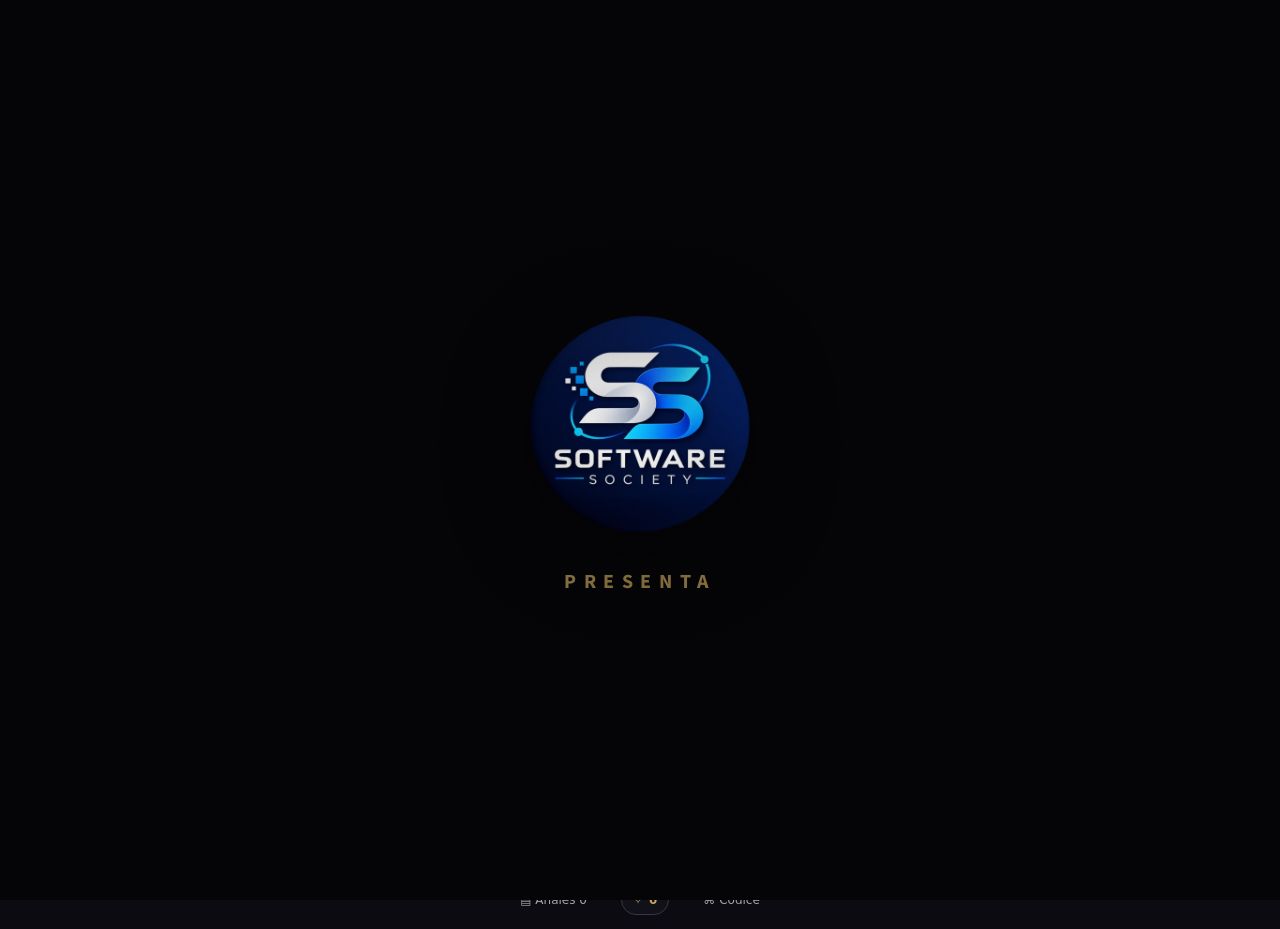
<file: index.html>
<!doctype html>
<html lang="es">
<head>
  <meta charset="utf-8" />
  <meta name="viewport" content="width=device-width, initial-scale=1, viewport-fit=cover" />
  <meta name="theme-color" content="#0c0c12" />
  <meta name="description" content="Goberná Valdoria a través de generaciones. Cada decisión deja una cicatriz; cada muerte, una herencia." />
  <title>Corona de Ceniza — Decisiones de una Dinastía</title>
  <link rel="preconnect" href="https://fonts.googleapis.com" />
  <link rel="preconnect" href="https://fonts.gstatic.com" crossorigin />
  <link rel="stylesheet" href="https://fonts.googleapis.com/css2?family=Fraunces:opsz,wght@9..144,500;9..144,650&family=Source+Sans+3:wght@400;600;700&display=swap" />
  <link rel="stylesheet" href="style.css?v=2.37" />
  <link rel="manifest" href="manifest.webmanifest" />
  <link rel="icon" href="icon.png?v=2.22" type="image/png" />
  <link rel="apple-touch-icon" href="icon.png?v=2.22" />
</head>
<body>
  <div id="intro" class="intro" role="dialog" aria-modal="true" aria-label="Presentación">
    <div class="intro-beat intro-studio">
      <img class="intro-ss" src="img/software-society.png?v=2.24" alt="Software Society" />
      <p class="intro-presents">PRESENTA</p>
    </div>
    <div class="intro-beat intro-game">
      <img class="intro-crown" src="icon.png?v=2.22" alt="" />
      <p class="intro-eyebrow">UNA CRÓNICA DE VALDORIA</p>
      <h1 class="intro-title">Corona de Ceniza</h1>
      <p class="intro-en">CROWN OF ASHES</p>
    </div>
  </div>
  <div class="kingdom-bg" id="kingdomBg" aria-hidden="true"><div class="hall-candle" id="hallCandle"></div><div class="hall-veil" id="hallVeil"></div></div>
  <canvas id="courtFx" aria-hidden="true"></canvas>
  <div id="app" class="app">
    <header class="topbar">
      <button id="brandBtn" class="brand" aria-label="Abrir menú">
        <span class="brand-crown"><img src="icon.png?v=2.22" alt="" /></span>
        <span><strong>Corona de Ceniza</strong><small id="reignLabel">Reinado I</small></span>
      </button>
      <div class="year-wrap">
        <span id="rulerName">—</span>
        <strong id="yearLabel">Año 1</strong>
        <em id="ageLabel" class="age-label"></em>
        <small id="heirLabel" class="heir-label"></small>
      </div>
      <div class="top-actions">
        <span id="seasonLabel" class="season-chip" title="Estación">Primavera</span>
        <button id="musicBtn" class="icon-btn music-btn" type="button" aria-pressed="true" aria-label="Silenciar la música de corte" title="Música de corte"><span aria-hidden="true">♪</span></button>
        <button id="helpBtn" class="icon-btn" aria-label="Ayuda">?</button>
        <button id="menuBtn" class="icon-btn" aria-label="Menú">☰</button>
      </div>
    </header>

    <section class="stats" aria-label="Estado del reino">
      <button class="stat" data-stat="pueblo" id="statPueblo" aria-describedby="tip-pueblo">
        <div class="stat-head"><span>♟</span><b>Pueblo</b><em id="puebloText">50</em></div>
        <div class="meter"><i id="puebloBar"></i></div>
        <span class="stat-tip" id="tip-pueblo" role="tooltip">Si llega a 0, una revuelta te arrastra. Si llega a 100, te vuelven innecesario.</span>
      </button>
      <button class="stat" data-stat="tesoro" id="statTesoro" aria-describedby="tip-tesoro">
        <div class="stat-head"><span>◆</span><b>Tesoro</b><em id="tesoroText">50</em></div>
        <div class="meter"><i id="tesoroBar"></i></div>
        <span class="stat-tip" id="tip-tesoro" role="tooltip">Si llega a 0, la Corona quiebra. Si llega a 100, el oro te encierra.</span>
      </button>
      <button class="stat" data-stat="ejercito" id="statEjercito" aria-describedby="tip-ejercito">
        <div class="stat-head"><span>⚔</span><b>Ejército</b><em id="ejercitoText">50</em></div>
        <div class="meter"><i id="ejercitoBar"></i></div>
        <span class="stat-tip" id="tip-ejercito" role="tooltip">Si llega a 0, te invaden. Si llega a 100, tus generales te reemplazan.</span>
      </button>
      <button class="stat" data-stat="saber" id="statSaber" aria-describedby="tip-saber">
        <div class="stat-head"><span>✦</span><b>Saber</b><em id="saberText">50</em></div>
        <div class="meter"><i id="saberBar"></i></div>
        <span class="stat-tip" id="tip-saber" role="tooltip">Si llega a 0, la superstición te señala. Si llega a 100, los sabios te declaran hipótesis.</span>
      </button>
    </section>
    <div id="fxLayer" class="fx-layer" aria-hidden="true"></div>

    <main class="game-stage">
      <button type="button" class="realm-map" id="realmMap" aria-label="Abrir mapa de Valdoria">
        <span class="realm-map-frame" id="realmMapSvg"></span>
        <span class="realm-map-caption">Valdoria</span>
      </button>
      <div class="omens" id="omens"></div>
      <p class="whisper" id="whisper" aria-live="polite"></p>
      <div class="choice-preview left" id="leftPreview"><span class="arrow">←</span><b id="leftText">No</b><small id="leftEffects"></small></div>
      <div class="choice-preview right" id="rightPreview"><b id="rightText">Sí</b><span class="arrow">→</span><small id="rightEffects"></small></div>

      <div class="card-stack" id="cardStack">
        <div class="ghost-card back-2"></div>
        <div class="ghost-card back-1"></div>
        <article class="card" id="card" tabindex="0" aria-live="polite">
          <div class="swipe-label left" id="swipeLeft"><b id="swipeLeftText">Rechazar</b><small id="swipeLeftFx" class="btn-fx"></small></div>
          <div class="swipe-label right" id="swipeRight"><b id="swipeRightText">Aceptar</b><small id="swipeRightFx" class="btn-fx"></small></div>
          <div class="card-topline"><span id="cardTag">CORTE</span><span id="rarityTag">COMÚN</span></div>
          <div class="portrait" id="portrait"><img id="portraitImg" alt="" /><div class="sil" id="portraitGlyph"></div><span id="advisorMood"></span></div>
          <div class="speaker"><strong id="speakerName">Consejera</strong><small id="speakerTitle">del reino</small></div>
          <p id="cardText">Cargando el destino…</p>
          <div class="echo" id="cardEcho"></div>
          <div class="card-footer"><span id="chainHint"></span><span class="drag-hint">Arrastrá o usá ← →</span></div>
        </article>
      </div>

      <div class="desktop-actions">
        <button id="leftBtn" class="choice-btn no"><span>←</span><span class="choice-btn-copy"><b id="leftBtnText">Rechazar</b><small id="leftBtnFx" class="btn-fx"></small></span></button>
        <button id="consultBtn" class="consult-btn" title="Consultar al Consejo (no disponible en crisis)">Consejo</button>
        <button id="rightBtn" class="choice-btn yes"><span class="choice-btn-copy"><b id="rightBtnText">Aceptar</b><small id="rightBtnFx" class="btn-fx"></small></span><span>→</span></button>
      </div>
      <p class="consult-hint" id="consultHint"></p>
    </main>

    <footer class="footer">
      <button id="chronicleBtn">▤ Anales <span id="chronicleCount">0</span></button>
      <div class="legacy-chip" title="Legado dinástico"><span>✧</span><b id="legacyValue">0</b></div>
      <button id="codexBtn">⌘ Códice</button>
    </footer>
  </div>

  <div id="toastLayer" class="toast-layer" aria-live="polite"></div>

  <dialog id="startDialog" class="modal start-modal">
    <div class="modal-scroll">
      <div class="sigil mark" aria-hidden="true"><img src="icon.png?v=2.22" alt="" /></div>
      <p class="eyebrow">UNA CRÓNICA PROCEDURAL</p>
      <h1>Corona de Ceniza</h1>
      <p class="lead">Goberná Valdoria a través de generaciones. Cada decisión deja una cicatriz; cada muerte, una herencia.</p>
      <div class="feature-grid">
        <div><b>∞</b><span>El reino recuerda obras, rencores y pactos</span></div>
        <div><b>⌛</b><span>Consecuencias diferidas, estaciones y edad</span></div>
        <div><b>◇</b><span>Arcos, vecinos y una corte con voluntad</span></div>
        <div><b>✧</b><span>Legado, finales que sellan y desbloqueos</span></div>
      </div>
      <button id="continueBtn" class="primary hidden">La crónica sigue</button>
      <button id="showFoundBtn" class="secondary hidden">Fundar otra dinastía</button>
      <div id="foundFields">
      <label class="field">Nombre de la dinastía<input id="dynastyInput" maxlength="22" placeholder="Ej. de Valdoria" /></label>
      <label class="field">Nombre del fundador o fundadora<input id="founderInput" maxlength="22" placeholder="Ej. Aldo el Gris" /></label>
      <label class="field">Lema de la casa<input id="mottoInput" maxlength="48" placeholder="Ej. Ceniza no es olvido" /></label>
      <div class="field-row">
        <label class="field">Color del estandarte<input id="colorInput" type="color" value="#c6a45b" /></label>
        <label class="field">Primer soberano<select id="genderSelect"><option value="auto">Que lo decida el destino</option><option value="f">Soberana</option><option value="m">Soberano</option></select></label>
      </div>
      <label class="field">Semilla del mundo <span>(opcional)</span><input id="seedInput" maxlength="28" placeholder="vacío = aleatoria" /></label>
      <label class="field">Modo
        <select id="modeSelect">
          <option value="normal">Crónica — equilibrada (sin deshacer)</option>
          <option value="relaxed">Consejo Real — efectos −18%, un deshacer por reinado</option>
          <option value="harsh">Corona de Hierro — efectos +18%, confirma si la carta mata</option>
          <option value="chaos">Oráculo Roto — pesos salvajes y magnitudes inestables</option>
        </select>
      </label>
      <button id="startBtn" class="primary">Fundar la dinastía</button>
      <button id="dailyBtn" class="secondary">Desafío del día</button>
      </div>
      <p class="tiny">La partida se guarda en este navegador. Podés instalarla como aplicación.</p>
    </div>
  </dialog>

  <dialog id="menuDialog" class="modal side-modal">
    <div class="modal-head"><div><p class="eyebrow">CORONA DE CENIZA</p><h2>Consejo privado</h2></div><button class="close-btn" data-close="menuDialog">×</button></div>
    <div class="menu-list">
      <button id="resumeBtn"><span>▶</span><div><b>Continuar</b><small>Volver al trono</small></div></button>
      <button id="undoBtn"><span>↶</span><div><b>Deshacer última carta</b><small>Una vez por reinado en Consejo Real</small></div></button>
      <button id="saveBtn"><span>▣</span><div><b>Guardar</b><small>Forzar guardado local</small></div></button>
      <button id="exportBtn"><span>⇩</span><div><b>Exportar partida</b><small>Descargar un archivo JSON</small></div></button>
      <button id="importBtn"><span>⇧</span><div><b>Importar partida</b><small>Cargar un archivo JSON</small></div></button>
      <input id="importFile" type="file" accept="application/json" hidden />
      <button id="newGameBtn" class="danger"><span>↻</span><div><b>Nueva dinastía</b><small>Reiniciar progreso de esta crónica</small></div></button>
    </div>
    <div class="settings-box">
      <label><span>Sonido</span><input id="soundToggle" type="checkbox" checked /></label>
      <label><span>Música de corte</span><input id="musicToggle" type="checkbox" checked /></label>
      <label><span>Mostrar magnitud de los pilares</span><input id="hintToggle" type="checkbox" checked /></label>
      <label><span>Reducir movimiento</span><input id="motionToggle" type="checkbox" /></label>
      <div class="seed-readout"><span>Semilla</span><code id="seedReadout">—</code></div>
    </div>
  </dialog>

  <dialog id="helpDialog" class="modal wide-modal">
    <div class="modal-head"><div><p class="eyebrow">OFICIO DE REINAR</p><h2>Cómo se sostiene la corona</h2></div><button class="close-btn" data-close="helpDialog">×</button></div>
    <div class="help-body">
      <p>Arrastrá la carta, usá los botones o las flechas ← →. Cada decisión mueve cuatro pilares. Si uno toca <b>0</b> o <b>100</b>, el reinado termina.</p>
      <p>A los costados de la carta —o bajo los botones, en el teléfono— ves qué pilares se mueven. El nombre queda en tinta; el punto (o el número, en Consejo Real) dice si sube o baja. En Corona de Hierro y Oráculo Roto, un + o un −. El menú puede apagar la magnitud.</p>
      <ul>
        <li><b>Pueblo</b> — lealtad de plazas y aldeas. El amor extremo también destituye.</li>
        <li><b>Tesoro</b> — moneda, crédito y graneros. Demasiado oro crea un poder paralelo.</li>
        <li><b>Ejército</b> — cuarteles y fronteras. Un ejército demasiado fiel a sí mismo no lo es a vos.</li>
        <li><b>Saber</b> — escuelas, archivos, ritos. La ignorancia lincha; el exceso calcula tu irrelevancia.</li>
      </ul>
      <p>Los consejeros tienen humor. Si los maltratás, dejan de ser decorado. Las obras que construyas sobreviven a tu muerte. El tiempo no es siempre un año: algunas cartas duran una noche.</p>
      <p>La edad sube con los años. Si el cuerpo cede, Odón —o quien ocupe su silla— lo dice en una carta. El heredero, si tiene nombre, deja de ser «el niño». Si es menor de dieciséis, hay regencia. La otra cuna puede volver. Los oficios de la mesa también se heredan: el sucesor recuerda cómo trataste al anterior. El Códice guarda linaje, una <b>Historia</b> en prosa (lo que fue Valdoria y lo que es tu casa), sillas, detonantes y crónicas selladas. Los Anales son el diario de <i>esta</i> corona.</p>
      <p>El mapa de la mesa no es el mismo en cada crónica: la semilla dibuja las orillas. Al empezar, la corona sostiene Valdoria y una o dos tierras; el resto está sin cartografiar. Los arcos (guerra, hambruna, calzada, mapas, pactos) revelan, anexan o pierden territorios. Con los años el sello se ensancha, si el ejército lo permite. Si se pierde la última tierra, el reinado termina: al heredero lo coronan señor de la tierra donde estaba el cuerpo.</p>
      <p>La corrupción, la autoridad y los rumores no se ven en las barras. Si se pudren, puede entrar una carta de traición: te avisan. Si ignorás los avisos, la daga no necesita que un pilar toque 0.</p>
      <p>Atajos: <kbd>←</kbd> <kbd>→</kbd> decidir · <kbd>M</kbd> música de corte · <kbd>?</kbd> esta ayuda · <kbd>Z</kbd> deshacer (si el modo lo permite).</p>
    </div>
  </dialog>

  <dialog id="chronicleDialog" class="modal wide-modal">
    <div class="modal-head"><div><p class="eyebrow">MEMORIA DEL REINO</p><h2>Anales</h2></div>
      <div class="head-actions">
        <button id="exportBookBtn" class="text-btn">Exportar libro</button>
        <button class="close-btn" data-close="chronicleDialog">×</button>
      </div>
    </div>
    <div id="chronicleList" class="chronicle-list"></div>
  </dialog>

  <dialog id="codexDialog" class="modal wide-modal">
    <div class="modal-head"><div><p class="eyebrow">PROGRESO DINÁSTICO</p><h2>Códice</h2></div><button class="close-btn" data-close="codexDialog">×</button></div>
    <div class="tabs">
      <button class="tab active" data-tab="lineage">Linaje</button>
      <button class="tab" data-tab="historia">Historia</button>
      <button class="tab" data-tab="chronicles">Crónicas</button>
      <button class="tab" data-tab="achievements">Logros</button>
      <button class="tab" data-tab="legacy">Legado</button>
      <button class="tab" data-tab="advisors">Consejeros</button>
      <button class="tab" data-tab="edicts">Edictos</button>
      <button class="tab" data-tab="map">Mapa</button>
      <button class="tab" data-tab="secrets">Secretos</button>
      <button class="tab" data-tab="stats">Estadísticas</button>
    </div>
    <div id="codexContent" class="codex-content"></div>
  </dialog>

  <dialog id="deathDialog" class="modal death-modal">
    <div class="modal-scroll">
      <p class="eyebrow">EL REINADO HA TERMINADO</p>
      <figure class="death-art"><img id="deathArt" alt="" /><div class="death-icon" id="deathIcon">♚</div></figure>
      <h2 id="deathTitle">La corona cae</h2>
      <p id="deathText" class="lead"></p>
      <p id="deathMemory" class="memory"></p>
      <div class="death-stats">
        <div><span>Años</span><b id="deathYears">0</b></div>
        <div><span>Edad</span><b id="deathAge">0</b></div>
        <div><span>Legado</span><b id="deathLegacy">0</b></div>
      </div>
      <div id="deathEdicts" class="unlock-list"></div>
      <div id="deathHeir" class="heir-card"></div>
      <div id="deathUnlocks" class="unlock-list"></div>
      <button id="nextReignBtn" class="primary">Coronar al heredero</button>
    </div>
  </dialog>

  <dialog id="confirmDialog" class="modal side-modal">
    <div class="modal-head"><div><p class="eyebrow">CORONA DE HIERRO</p><h2>Esta carta puede matarte</h2></div><button class="close-btn" data-close="confirmDialog">×</button></div>
    <div class="confirm-body">
      <p id="confirmText" class="lead">Un pilar llegaría al extremo.</p>
      <div class="desktop-actions">
        <button id="confirmNo" class="choice-btn no"><b>Mejor no</b></button>
        <button id="confirmYes" class="choice-btn yes"><b>Acepto el riesgo</b></button>
      </div>
    </div>
  </dialog>

  <dialog id="endingDialog" class="modal start-modal">
    <div class="modal-scroll">
      <div class="sigil">✦</div>
      <p class="eyebrow">DESTINO DE VALDORIA</p>
      <h2 id="endingTitle">Final</h2>
      <p id="endingText" class="lead"></p>
      <div id="endingSummary" class="ending-summary"></div>
      <button id="endingSealBtn" class="primary">Sellar la crónica</button>
      <button id="endingContinueBtn" class="secondary">Seguir en modo eco</button>
    </div>
  </dialog>

  <dialog id="sealedDialog" class="modal start-modal">
    <div class="modal-scroll">
      <div class="sigil">✧</div>
      <p class="eyebrow">LIBRO CERRADO</p>
      <h2>La dinastía queda escrita</h2>
      <p id="sealedText" class="lead"></p>
      <button id="sealedExportBtn" class="primary">Descargar el libro</button>
      <button id="sealedNewBtn" class="secondary">Fundar otra casa</button>
    </div>
  </dialog>

  <script src="content.js?v=2.32"></script>
  <script src="cards-core.js?v=2.29"></script>
  <script src="cards-arcs.js?v=2.20"></script>
  <script src="audio.js?v=2.17"></script>
  <script src="fx.js?v=2.18"></script>
  <script src="game.js?v=2.33"></script>
</body>
</html>
</file>
<file: style.css>
:root{
  --bg:#0b0b11;--panel:#15151e;--panel2:#1d1c27;--paper:#eee5d3;--ink:#231f1a;
  --gold:#c6a45b;--house:#c6a45b;--muted:#8f899b;--line:#2c2a38;--danger:#b65454;
  --good:#6a9a79;--shadow:0 28px 70px rgba(0,0,0,.45);
  --season-tint:transparent;
  --scroll-track:rgba(21,21,30,.55);
  --scroll-thumb:color-mix(in srgb,var(--house) 45%, transparent);
  --scroll-thumb-hover:color-mix(in srgb,var(--house) 70%, transparent);
}
*{box-sizing:border-box}
html,body{margin:0;min-height:100%;background:#0b0b11;color:#f3efe7;font-family:Fraunces,"Iowan Old Style","Palatino Linotype",Georgia,serif}
body{min-height:100vh;overflow-x:hidden;background:var(--bg)}
body.season-spring{--season-tint:rgba(90,120,70,.22)}
body.season-summer{--season-tint:rgba(160,110,40,.24)}
body.season-autumn{--season-tint:rgba(140,70,40,.26)}
body.season-winter{--season-tint:rgba(70,90,120,.26)}
body.omen-plague{--season-tint:rgba(70,110,80,.38)}
body.omen-war{--season-tint:rgba(120,40,40,.32)}
body.omen-void{--season-tint:rgba(60,40,90,.4)}
.kingdom-bg{position:fixed;inset:0;pointer-events:none;z-index:0;overflow:hidden;background:#07070b}
.kingdom-bg:before{content:"";position:absolute;inset:0;z-index:0;background:url('img/hall.jpg?v=2') center 40%/cover no-repeat;filter:saturate(.92) brightness(.94) contrast(1.04);transition:filter .7s ease}
body.season-spring .kingdom-bg:before{filter:saturate(1.05) brightness(1.02) contrast(1.02) hue-rotate(8deg)}
body.season-summer .kingdom-bg:before{filter:saturate(1.12) brightness(1.06) contrast(1.04) hue-rotate(14deg)}
body.season-autumn .kingdom-bg:before{filter:saturate(.95) brightness(.9) contrast(1.08) hue-rotate(-8deg)}
body.season-winter .kingdom-bg:before{filter:saturate(.62) brightness(.78) contrast(1.1) hue-rotate(-18deg)}
body.omen-plague .kingdom-bg:before{filter:saturate(.45) brightness(.72) contrast(1.08) hue-rotate(28deg)}
body.omen-war .kingdom-bg:before{filter:saturate(.7) brightness(.7) contrast(1.12) hue-rotate(-22deg)}
body.omen-void .kingdom-bg:before{filter:saturate(.4) brightness(.62) contrast(1.14) hue-rotate(-48deg)}
.hall-candle{position:absolute;inset:0;z-index:1;pointer-events:none;background:radial-gradient(ellipse 48vmin 40vmin at var(--cx,50%) var(--cy,44%),rgba(255,214,140,.22) 0%,rgba(255,186,96,.07) 40%,transparent 72%);mix-blend-mode:soft-light}
.hall-veil{position:absolute;inset:0;z-index:2;pointer-events:none;opacity:0;mix-blend-mode:multiply;transition:opacity .8s ease,background .8s ease}
body.season-spring .hall-veil{opacity:.3;background:radial-gradient(ellipse at 50% 28%,#6a8a4a 0%,transparent 72%)}
body.season-summer .hall-veil{opacity:.34;background:radial-gradient(ellipse at 62% 18%,#c4a050 0%,transparent 70%)}
body.season-autumn .hall-veil{opacity:.36;background:radial-gradient(ellipse at 40% 42%,#8a4a28 0%,transparent 72%)}
body.season-winter .hall-veil{opacity:.4;background:radial-gradient(ellipse at 50% 8%,#6a88aa 0%,#1a2430 100%)}
body.omen-plague .hall-veil{opacity:.46;background:radial-gradient(ellipse at 50% 50%,#2a4a38 0%,#0a1810 100%)}
body.omen-war .hall-veil{opacity:.44;background:radial-gradient(ellipse at 50% 62%,#5a2020 0%,#1a0808 100%)}
body.omen-void .hall-veil{opacity:.5;background:radial-gradient(ellipse at 50% 40%,#3a2860 0%,#080610 100%)}
.kingdom-bg:after{content:"";position:absolute;inset:0;z-index:3;background:
  radial-gradient(ellipse 34% 50% at 50% 52%,rgba(7,7,11,.42) 0%,rgba(7,7,11,.12) 46%,transparent 72%),
  linear-gradient(var(--season-tint),var(--season-tint));transition:background .8s ease}
.app{position:relative;z-index:1;min-height:100vh;max-width:1080px;margin:auto;display:grid;grid-template-rows:auto auto 1fr auto;padding:0 22px}
.topbar{min-height:76px;height:auto;padding:8px 0;display:flex;align-items:center;justify-content:space-between;border-bottom:1px solid var(--line);gap:12px}
button{font:inherit}
.brand,.icon-btn,.footer button,.text-btn{border:0;background:none;color:inherit;cursor:pointer}
.brand{display:flex;align-items:center;gap:10px;text-align:left}
.brand-crown{width:37px;height:37px;border:0;border-radius:10px;display:grid;place-items:center;padding:0;overflow:hidden;background:transparent;flex-shrink:0}
.brand-crown img{width:100%;height:100%;display:block;object-fit:cover}
.brand strong{display:block;letter-spacing:.02em}
.brand small,.year-wrap span{display:block;color:var(--muted);font-size:11px;margin-top:2px;font-family:"Source Sans 3",Inter,ui-sans-serif,system-ui,sans-serif}
.year-wrap{text-align:center;min-width:0}
.year-wrap strong{display:block;color:var(--house);font-size:13px;margin-top:2px;transition:transform .35s,opacity .35s}
.year-wrap strong.pulse{transform:scale(1.08);opacity:.55}
.age-label{display:block;font-style:normal;color:#6f6b75;font-size:10px;font-family:Inter,ui-sans-serif,system-ui,sans-serif;margin-top:2px}
.heir-label{display:block;color:var(--house);font-size:10px;letter-spacing:.02em;margin-top:2px;font-family:Inter,ui-sans-serif,system-ui,sans-serif;white-space:nowrap;overflow:hidden;text-overflow:ellipsis;max-width:220px}
.top-actions{display:flex;align-items:center;gap:8px}
.season-chip{font-family:Inter,ui-sans-serif,system-ui,sans-serif;font-size:10px;letter-spacing:.08em;text-transform:uppercase;color:var(--house);border:1px solid var(--line);padding:6px 9px;border-radius:999px}
.icon-btn{width:42px;height:42px;border:1px solid var(--line);border-radius:12px;font-size:18px;font-family:Inter,ui-sans-serif,system-ui,sans-serif;position:relative}
.music-btn{color:var(--house)}
.music-btn.is-off{color:#6f6b75}
.music-btn.is-off:after{content:"";position:absolute;left:11px;right:11px;top:50%;height:2px;background:currentColor;transform:rotate(-32deg);border-radius:2px;pointer-events:none}
.stats{display:grid;grid-template-columns:repeat(4,1fr);gap:14px;padding:18px 0;position:relative}
.stat{padding:10px 12px;border:1px solid rgba(198,164,91,.38);background:#111118;box-shadow:0 10px 24px rgba(0,0,0,.45);border-radius:12px;transition:.2s;color:#f3efe7;text-align:left;cursor:help;position:relative;font-family:Inter,ui-sans-serif,system-ui,sans-serif}
.stat.warning{border-color:#7d5c42}
.stat.danger{border-color:#8d4141;animation:pulse 1.2s infinite}
.stat.flash-up{border-color:#6a9a79}
.stat.flash-down{border-color:#b65454}
.stat-head{display:flex;align-items:center;gap:7px}
.stat-head span{color:var(--house)}
.stat-head b{font-size:11px;text-transform:uppercase;letter-spacing:.07em}
.stat-head em{font-size:11px;font-style:normal;color:var(--muted);margin-left:auto}
.meter{height:6px;background:#1a1822;margin-top:8px;border-radius:10px;overflow:hidden;box-shadow:inset 0 0 0 1px rgba(0,0,0,.55)}
.meter i{display:block;height:100%;width:50%;border-radius:10px;background:color-mix(in srgb,var(--house) 70%,#5c6c88);transition:width .45s cubic-bezier(.2,.8,.2,1)}
.stat-tip{display:none;position:absolute;left:0;right:0;top:calc(100% + 6px);z-index:8;padding:8px 10px;background:#171720;border:1px solid var(--line);border-radius:10px;color:#b8b2bf;font-size:11px;line-height:1.4;pointer-events:none}
.stat:hover .stat-tip,.stat:focus .stat-tip,.stat:focus-visible .stat-tip{display:block}
.fx-layer{position:relative;height:0;z-index:6}
.fx-delta{position:absolute;font-family:Inter,ui-sans-serif,system-ui,sans-serif;font-size:12px;font-weight:800;pointer-events:none;animation:floatDelta .9s ease-out forwards}
.fx-delta.up{color:#8fbf9c}
.fx-delta.down{color:#d48989}
.game-stage{min-height:620px;position:relative;display:flex;flex-direction:column;align-items:center;justify-content:center;padding:30px 0 24px}
.omens{position:absolute;top:5px;display:flex;gap:6px;min-height:26px;justify-content:center;flex-wrap:wrap;max-width:92%}
.omen{font-size:10px;padding:5px 9px;border-radius:999px;border:1px solid var(--line);color:#aaa4b4;background:#12121a;font-family:Inter,ui-sans-serif,system-ui,sans-serif}
.omen.urgent{border-color:#6e4552;color:#d69aa8}
.whisper{min-height:18px;margin:28px 0 0;color:#8a8494;font-size:13px;font-style:italic;text-align:center;max-width:520px}
.card-stack{position:relative;width:min(390px,88vw);height:490px;perspective:1200px}
.ghost-card,.card{position:absolute;inset:0;border-radius:24px}
.ghost-card{background:#cfc4af url('img/card-back.jpg') center/cover;border:1px solid #8d816e;transition:transform .36s ease,opacity .36s}
.back-2{transform:translateY(16px) scale(.94);opacity:.22}
.back-1{transform:translateY(8px) scale(.97);opacity:.43}
.card-stack.dealing .back-1{transform:translateY(3px) scale(.988);opacity:.58}
.card{background:
  radial-gradient(ellipse at 50% 0,rgba(255,246,220,.35),transparent 42%),
  linear-gradient(145deg,#efe4cc 0%,#e4d3b0 48%,#d7c19a 100%);
  color:var(--ink);
  box-shadow:var(--shadow),0 0 0 1px rgba(42,30,16,.45);
  padding:18px;display:flex;flex-direction:column;touch-action:none;user-select:none;cursor:grab;transform-origin:50% 110%;will-change:transform,opacity;overflow:hidden;isolation:isolate}
.card:before{content:"";position:absolute;inset:0;border-radius:inherit;pointer-events:none;z-index:0;opacity:.48;mix-blend-mode:multiply;background-image:
  url("data:image/svg+xml,%3Csvg xmlns='http://www.w3.org/2000/svg' width='180' height='180'%3E%3Cfilter id='n'%3E%3CfeTurbulence type='fractalNoise' baseFrequency='.8' numOctaves='4' stitchTiles='stitch'/%3E%3C/filter%3E%3Crect width='100%25' height='100%25' filter='url(%23n)'/%3E%3C/svg%3E"),
  repeating-linear-gradient(45deg,transparent,transparent 17px,rgba(92,64,28,.07) 17px,rgba(92,64,28,.07) 18px),
  radial-gradient(ellipse at 50% 40%,transparent 46%,rgba(92,50,16,.18) 100%)}
.card:after{content:"";position:absolute;inset:8px;border-radius:16px;pointer-events:none;z-index:3;border:1px solid rgba(90,62,28,.34);box-shadow:inset 0 0 0 1px rgba(255,246,222,.4),inset 0 0 48px rgba(90,50,16,.1)}
.card > *{position:relative;z-index:1}
.card .swipe-label{z-index:4}
.card.dragging{cursor:grabbing;transition:none!important}
.card.deal{animation:dealIn .4s cubic-bezier(.2,.85,.2,1)}
@keyframes dealIn{from{transform:translateY(28px) scale(.93) rotate(2.1deg);opacity:0}to{transform:none;opacity:1}}
#courtFx{position:fixed;inset:0;z-index:5;pointer-events:none}
body.hall-dim .kingdom-bg:before{filter:saturate(.5) brightness(.4) contrast(1.06)}
body.hall-dim .hall-candle{opacity:.18}
body.hall-dim .hall-veil{opacity:.2}
.card.tint-left{box-shadow:var(--shadow),inset 0 0 0 3px rgba(182,84,84,.45)}
.card.tint-right{box-shadow:var(--shadow),inset 0 0 0 3px rgba(106,154,121,.45)}
.swipe-label{position:absolute;top:42%;left:18px;right:18px;opacity:0;pointer-events:none;z-index:4;text-align:center;transition:opacity .12s;display:flex;flex-direction:column;align-items:center;gap:5px}
.swipe-label b{display:inline-block;padding:8px 12px;border-radius:10px;font-size:16px;background:rgba(35,31,26,.88);color:#eee5d3}
.swipe-label.left b{border:1px solid #c28181}
.swipe-label.right b{border:1px solid #7ca990}
.swipe-label.show{opacity:1}
.swipe-label .btn-fx{display:flex;padding:0;background:transparent;justify-content:center}
.card-topline{display:flex;justify-content:space-between;font-size:9px;letter-spacing:.12em;font-weight:800;color:#766c5b;font-family:Inter,ui-sans-serif,system-ui,sans-serif}
.portrait{height:168px;margin:10px 0 12px;border-radius:16px;background:radial-gradient(circle at 50% 35%,#4b4657,#272431 70%);display:grid;place-items:center;position:relative;overflow:hidden;box-shadow:inset 0 0 0 1px rgba(42,28,12,.35),0 1px 0 rgba(255,246,220,.35)}
.portrait img{position:absolute;inset:0;width:100%;height:100%;object-fit:cover;object-position:center 18%;opacity:0;transition:opacity .35s;z-index:1}
.portrait.has-art img{opacity:1}
.portrait.has-art.gen-2 img{filter:saturate(.88) hue-rotate(16deg)}
.portrait.has-art.gen-3 img{filter:saturate(.86) hue-rotate(-18deg)}
.portrait.has-art.gen-4 img{filter:saturate(.9) sepia(.22)}
.portrait.has-art .sil{opacity:0}
.portrait:before,.portrait:after{content:"";position:absolute;width:130px;height:130px;border:1px solid color-mix(in srgb,var(--house) 35%,transparent);transform:rotate(45deg)}
.portrait:after{width:170px;height:170px}
.portrait.has-art:before{display:none}
.portrait.has-art:after{content:"";position:absolute;inset:auto 0 0 0;height:46%;width:auto;border:0;transform:none;background:linear-gradient(transparent,rgba(18,16,24,.78));z-index:2;pointer-events:none}
.portrait.has-art span{color:#eee5d3;text-shadow:0 1px 10px #000}
.sil{width:86px;height:108px;z-index:1;position:relative;filter:drop-shadow(0 8px 20px rgba(0,0,0,.4))}
.sil:before,.sil:after{content:"";position:absolute;background:#d7c18d}
.sil-head{position:absolute;width:38px;height:38px;border-radius:50%;background:#d7c18d;left:24px;top:8px}
.sil-body{position:absolute;width:64px;height:62px;left:11px;top:46px;background:#d7c18d;clip-path:polygon(50% 0,100% 28%,92% 100%,8% 100%,0 28%)}
.sil.ines .sil-head{border-radius:46% 46% 40% 40%}
.sil.bruno .sil-body{clip-path:polygon(20% 0,80% 0,100% 100%,0 100%)}
.sil.tala .sil-head{width:34px;left:26px}
.sil.roldan .sil-body{clip-path:polygon(50% 0,100% 18%,88% 100%,12% 100%,0 18%)}
.sil.elian .sil-head{height:42px}
.sil.mara{filter:drop-shadow(0 8px 20px rgba(0,0,0,.4)) saturate(.7)}
.sil.odon .sil-body{background:#c9c0a8}
.sil.iva .sil-body{background:#b7c4b0}
.sil.iva .sil-head{width:32px;left:27px}
.sil.soraya .sil-head{border-radius:40% 60% 50% 50%}
.sil.naia .sil-head{background:#c9b7e0}
.sil.garrik .sil-body{clip-path:polygon(10% 0,90% 0,100% 100%,0 100%)}
.sil.lupo .sil-head{background:#e4d3a4}
.sil.ferran .sil-body{background:#c4a882}
.portrait span{position:absolute;right:12px;bottom:9px;font-size:14px;z-index:2}
.speaker{text-align:center}
.speaker strong{display:block;font-size:20px}
.speaker small{font-size:11px;color:#766c5b;font-family:Inter,ui-sans-serif,system-ui,sans-serif}
.card p{font-size:19px;line-height:1.34;text-align:center;margin:14px 8px 8px;display:grid;place-items:center;flex:1}
.echo{min-height:16px;text-align:center;font-size:12px;color:#6d624f;font-style:italic;padding:0 8px}
.card-footer{min-height:19px;border-top:1px solid rgba(64,50,33,.22);padding-top:10px;display:flex;justify-content:space-between;font-size:9px;color:#8d816e;font-family:Inter,ui-sans-serif,system-ui,sans-serif}
.chain{color:#755b2e;font-weight:bold}
.choice-preview{position:absolute;top:50%;transform:translateY(-50%);width:200px;opacity:1;transition:.2s;display:grid;align-items:center;gap:6px;pointer-events:none;padding:10px 12px;border-radius:14px;background:rgba(10,10,16,.72);border:1px solid rgba(198,164,91,.32);box-shadow:0 10px 28px rgba(0,0,0,.4);color:#f3efe7;text-shadow:0 1px 2px #000}
.choice-preview.left{right:calc(50% + 214px);text-align:right;grid-template-columns:1fr auto}
.choice-preview.right{left:calc(50% + 214px);grid-template-columns:auto 1fr}
.choice-preview .arrow{font-size:28px;color:var(--house);filter:drop-shadow(0 1px 6px #000)}
.choice-preview b{font-size:16px;color:#f3efe7}
.choice-preview small{grid-column:1/-1;color:#b7b0a6;font-size:10px;min-height:0;font-family:Inter,ui-sans-serif,system-ui,sans-serif;display:flex;flex-wrap:wrap;gap:2px 10px;text-shadow:none}
.choice-preview.left small{justify-content:flex-end}
.choice-preview.right small{justify-content:flex-start}
.choice-preview.active{background:rgba(12,12,18,.82);border-color:color-mix(in srgb,var(--house) 45%,#504867)}
.fx-chip{display:inline-flex;align-items:center;gap:4px;font-family:Inter,ui-sans-serif,system-ui,sans-serif;font-size:10px;font-weight:500;letter-spacing:.04em;white-space:nowrap;color:#c9c2b6;line-height:1.2}
.choice-preview .fx-chip{font-size:10px;color:#c9c2b6}
.fx-chip .fx-ico{opacity:.7;font-size:1em;line-height:1}
.fx-chip em{font-style:normal;font-weight:600;font-size:.95em;letter-spacing:0;opacity:.95}
.fx-chip.up em{color:#8aa894}
.fx-chip.down em{color:#c49a9a}
.desktop-actions{display:flex;gap:10px;margin-top:24px;align-items:center}
.choice-btn{min-width:150px;padding:13px 16px;border-radius:13px;border:1px solid var(--line);background:#15151d;color:#eee8dc;display:flex;align-items:center;justify-content:space-between;gap:10px;cursor:pointer;transition:.15s;font-family:Georgia,serif}
.choice-btn:hover{transform:translateY(-2px);border-color:#514b5e}
.choice-btn-copy{display:flex;flex-direction:column;align-items:flex-start;gap:5px;min-width:0}
.choice-btn.yes .choice-btn-copy{align-items:flex-end}
.choice-btn.no > span:first-of-type{color:#c28181}
.choice-btn.yes > span:last-of-type{color:#7ca990}
.choice-btn .btn-fx{display:none}
.btn-fx{flex-wrap:wrap;gap:4px 8px;justify-content:inherit}
@media(min-width:761px){
  .swipe-label .btn-fx{display:none}
}
.consult-btn{width:64px;height:64px;border-radius:50%;border:1px solid var(--line);background:#171720;color:var(--house);cursor:pointer;font-size:10px;letter-spacing:.04em;text-transform:uppercase;font-family:Inter,ui-sans-serif,system-ui,sans-serif}
.consult-btn:disabled{opacity:.35;cursor:default}
.consult-hint{min-height:16px;margin:8px 0 0;font-size:12px;color:#8a8494;text-align:center;font-family:Inter,ui-sans-serif,system-ui,sans-serif;max-width:420px}
.footer{height:60px;border-top:1px solid var(--line);display:flex;justify-content:center;align-items:center;gap:28px;font-family:Inter,ui-sans-serif,system-ui,sans-serif}
.footer button{font-size:12px;color:#a7a2ad}
.footer button:hover{color:#fff}
.legacy-chip{display:flex;align-items:center;gap:6px;color:var(--house);font-size:12px;padding:7px 11px;border:1px solid #3b3546;border-radius:999px;background:#111119}
.modal{border:1px solid #353240;border-radius:22px;background:#12121a;color:#f2eee6;box-shadow:0 35px 110px rgba(0,0,0,.75);padding:0;max-width:calc(100vw - 30px)}
.modal::backdrop{background:rgba(5,5,9,.78);backdrop-filter:blur(6px)}
.start-modal{width:590px}
.modal-scroll{padding:34px}
.sigil{width:70px;height:70px;border:1px solid color-mix(in srgb,var(--house) 40%,#514867);border-radius:22px;display:grid;place-items:center;margin:0 auto 14px;font-size:34px;color:var(--house);background:#171620}
.sigil.mark{border:0;background:transparent;padding:0;overflow:hidden;width:92px;height:92px;border-radius:24px;box-shadow:0 12px 36px rgba(0,0,0,.45)}
.sigil.mark img{width:100%;height:100%;display:block;object-fit:cover}
.eyebrow{text-transform:uppercase;letter-spacing:.17em;color:var(--house);font-size:9px;font-weight:800;margin:0 0 7px;font-family:Inter,ui-sans-serif,system-ui,sans-serif}
.start-modal .eyebrow,.start-modal h1,.start-modal h2,.start-modal .lead{text-align:center}
.start-modal h1,.modal h2{margin:0 0 12px}
.lead{color:#b8b2bf;line-height:1.55;font-family:Inter,ui-sans-serif,system-ui,sans-serif}
.memory{color:#d2b777;line-height:1.5;font-style:italic;text-align:center}
.feature-grid{display:grid;grid-template-columns:1fr 1fr;gap:9px;margin:22px 0}
.feature-grid div{border:1px solid var(--line);border-radius:12px;padding:11px;display:flex;gap:9px;align-items:center;background:#171720;font-family:Inter,ui-sans-serif,system-ui,sans-serif}
.feature-grid b{font-family:Georgia,serif;font-size:20px;color:var(--house)}
.feature-grid span{font-size:11px;color:#aaa5b0;line-height:1.35}
.field{display:block;color:#aaa5b0;font-size:11px;margin:12px 0;font-family:Inter,ui-sans-serif,system-ui,sans-serif}
.field span{opacity:.6}
.field input,.field select{width:100%;margin-top:6px;padding:12px 13px;border-radius:10px;border:1px solid #393642;background:#0e0e15;color:#fff;outline:none;font:inherit}
.field input:focus,.field select:focus{border-color:#79694a}
.field-row{display:grid;grid-template-columns:1fr 1fr;gap:12px}
.primary,.secondary{width:100%;border:0;border-radius:11px;padding:13px 17px;margin-top:11px;cursor:pointer;font-weight:800;font-family:Inter,ui-sans-serif,system-ui,sans-serif}
.primary{background:color-mix(in srgb,var(--house) 80%,#a48243);color:#17130c}
.secondary{background:#20202a;color:#ddd7cb;border:1px solid #373440}
.tiny{text-align:center;font-size:9px;color:#6f6b75;margin:12px 0 0;font-family:Inter,ui-sans-serif,system-ui,sans-serif}
.hidden{display:none!important}
.side-modal{width:430px}
.wide-modal{width:720px;max-height:82vh}
.modal-head{padding:22px 24px;border-bottom:1px solid var(--line);display:flex;align-items:center;justify-content:space-between;gap:12px}
.modal-head h2{margin:0}
.head-actions{display:flex;align-items:center;gap:8px}
.text-btn{font-size:11px;color:var(--house);font-family:Inter,ui-sans-serif,system-ui,sans-serif}
.close-btn{width:36px;height:36px;border-radius:10px;border:1px solid var(--line);background:#171720;color:#ddd;cursor:pointer;font-size:21px}
.menu-list{padding:13px}
.menu-list button{width:100%;display:flex;gap:12px;align-items:center;text-align:left;border:0;border-radius:11px;padding:12px;background:transparent;color:#eee;cursor:pointer;font-family:Inter,ui-sans-serif,system-ui,sans-serif}
.menu-list button:hover{background:#1a1a24}
.menu-list button>span{width:30px;height:30px;display:grid;place-items:center;border-radius:8px;background:#23232e;color:var(--house)}
.menu-list b,.menu-list small{display:block}
.menu-list small{color:#77727f;margin-top:2px}
.menu-list .danger b{color:#d78989}
.settings-box{border-top:1px solid var(--line);padding:15px 24px 22px;font-family:Inter,ui-sans-serif,system-ui,sans-serif}
.settings-box label,.seed-readout{display:flex;justify-content:space-between;align-items:center;font-size:11px;color:#aaa5b0;padding:7px 0}
.seed-readout code{max-width:230px;overflow:hidden;text-overflow:ellipsis;color:#d2b777}
.help-body,.confirm-body{padding:18px 24px 28px;font-family:Inter,ui-sans-serif,system-ui,sans-serif;color:#b8b2bf;line-height:1.55}
.help-body ul{padding-left:18px}
.help-body kbd{border:1px solid var(--line);padding:1px 6px;border-radius:6px;color:#eee;font-size:11px}
.chronicle-list,.codex-content{padding:18px 22px 28px;overflow:auto;max-height:65vh;font-family:Inter,ui-sans-serif,system-ui,sans-serif}

/* Scrollbars integradas con la paleta del juego.
   Funciona en Firefox con `scrollbar-color` y en WebKit con `::-webkit-scrollbar*`. */
html,body{scrollbar-width:thin;scrollbar-color:var(--scroll-thumb) var(--scroll-track)}
html::-webkit-scrollbar,body::-webkit-scrollbar{width:10px;height:10px}
html::-webkit-scrollbar-track,body::-webkit-scrollbar-track{background:var(--scroll-track);border-radius:999px}
html::-webkit-scrollbar-thumb,body::-webkit-scrollbar-thumb{
  background:var(--scroll-thumb);
  border:3px solid var(--scroll-track);
  border-radius:999px;
}
html::-webkit-scrollbar-thumb:hover,body::-webkit-scrollbar-thumb:hover{background:var(--scroll-thumb-hover)}
.chronicle-list::-webkit-scrollbar,.codex-content::-webkit-scrollbar{width:10px;height:10px}
.chronicle-list::-webkit-scrollbar-track,.codex-content::-webkit-scrollbar-track{background:transparent}
.chronicle-list::-webkit-scrollbar-thumb,.codex-content::-webkit-scrollbar-thumb{
  background:var(--scroll-thumb);
  border:2px solid rgba(18,18,26,.55);
  border-radius:999px;
}
.chronicle-list::-webkit-scrollbar-thumb:hover,.codex-content::-webkit-scrollbar-thumb:hover{background:var(--scroll-thumb-hover)}
.chronicle-item{display:grid;grid-template-columns:72px 1fr;gap:12px;padding:12px 0;border-bottom:1px solid #25242e}
.chronicle-item time{font-size:10px;color:var(--house)}
.chronicle-item p{margin:0;font-family:Georgia,serif;font-size:14px;line-height:1.45}
.chronicle-item small{display:block;color:#77727f;margin-top:4px}
.tabs{display:flex;padding:10px 18px 0;gap:5px;border-bottom:1px solid var(--line);flex-wrap:wrap}
.tab{border:0;background:none;color:#85808d;padding:10px;cursor:pointer;border-bottom:2px solid transparent;font-family:Inter,ui-sans-serif,system-ui,sans-serif}
.tab.active{color:#e5dfd3;border-color:var(--house)}
.achievement{padding:12px;border:1px solid #2b2934;border-radius:12px;margin:8px 0;display:flex;gap:11px;align-items:center}
.achievement .badge{width:38px;height:38px;border-radius:11px;background:#24222c;display:grid;place-items:center;color:#675f70}
.achievement.unlocked .badge{color:var(--house);background:#292418}
.achievement b,.achievement small{display:block}
.achievement small{color:#77727f;margin-top:2px}
.advisor-grid{display:grid;grid-template-columns:1fr 1fr;gap:8px}
.advisor-cell{border:1px solid var(--line);border-radius:12px;padding:12px;overflow:hidden}
.advisor-face{display:block;width:100%;height:92px;object-fit:cover;object-position:center 18%;border-radius:8px;margin-bottom:8px;filter:saturate(.9)}
.advisor-cell b,.advisor-cell small{display:block}
.advisor-cell small{color:#807b86;margin-top:4px}
.advisor-cell.locked{filter:grayscale(1);opacity:.45}
.advisor-cell.ally{border-color:#4a6a55}
.advisor-cell.foe{border-color:#6e4552}
.secret{border-left:2px solid #4a4256;padding:8px 12px;margin:9px 0}
.secret.found{border-color:var(--house)}
.stat-table{display:grid;grid-template-columns:1fr auto;gap:9px;border-bottom:1px solid var(--line);padding:8px 0;font-size:12px}
.death-modal{width:560px}
.death-art{margin:8px 0 14px;border-radius:16px;overflow:hidden;border:1px solid var(--line);position:relative;min-height:160px;background:#121018}
.death-art img{display:block;width:100%;height:190px;object-fit:cover;object-position:center;filter:saturate(.85)}
.death-icon{text-align:center;font-size:66px;color:#a76262;margin:8px}
.death-art .death-icon{position:absolute;left:0;right:0;bottom:8px;margin:0;font-size:36px;text-shadow:0 8px 24px #000}
#foundFields.collapsed{display:none}
.death-stats{display:grid;grid-template-columns:repeat(3,1fr);gap:8px;margin:22px 0}
.death-stats div{border:1px solid var(--line);border-radius:12px;padding:12px;text-align:center}
.death-stats span,.death-stats b{display:block}
.death-stats span{font-size:9px;color:#807b86;text-transform:uppercase;font-family:Inter,ui-sans-serif,system-ui,sans-serif}
.death-stats b{font-size:22px;margin-top:5px;color:var(--house)}
.unlock-list{margin:10px 0}
.unlock{padding:9px;border-radius:9px;background:#1b1920;border:1px solid #332f3a;font-size:11px;margin:6px 0;color:#bdb6c2;font-family:Inter,ui-sans-serif,system-ui,sans-serif}
.heir-card{border:1px solid var(--line);border-radius:12px;padding:14px;margin:12px 0;text-align:center}
.heir-card b{display:block;color:var(--house);margin-bottom:6px}
.ending-summary{padding:15px;border:1px solid var(--line);border-radius:12px;margin:20px 0;color:#aaa5b0;line-height:1.5;font-size:12px;font-family:Inter,ui-sans-serif,system-ui,sans-serif}
.toast-layer{position:fixed;right:20px;bottom:20px;z-index:30;display:flex;flex-direction:column;gap:8px}
.toast{width:min(350px,calc(100vw - 40px));padding:12px 14px;border-radius:12px;border:1px solid #393541;background:#171720;box-shadow:0 12px 45px rgba(0,0,0,.45);animation:toastin .28s;font-family:Inter,ui-sans-serif,system-ui,sans-serif}
.toast b{font-size:11px;color:var(--house)}
.toast span{display:block;color:#aaa5b0;font-size:11px;margin-top:3px;line-height:1.35}
.perk-buy{margin-left:auto;border:1px solid #4a4250;background:#211f27;color:#d7c18d;padding:7px 9px;border-radius:9px;cursor:pointer;font-size:10px}
.perk-buy:disabled{opacity:.38;cursor:default}
.perk-cost{color:var(--house);font-size:10px;margin-top:4px;display:block}
.advisor-cell.gone{opacity:.62;filter:grayscale(.45)}
.advisor-cell .office-line{color:#8a8490;font-size:10px;margin-top:6px;letter-spacing:.02em}
.map-wrap{display:grid;grid-template-columns:1.2fr .8fr;gap:16px;align-items:start}
.map-svg{width:100%;height:auto;background:#0e0e15;border:1px solid var(--line);border-radius:14px}
.map-legend{font-size:12px;color:#aaa5b0;line-height:1.55}
.map-legend b{color:#e5dfd3}
.region{fill:#1d1c27;stroke:#3b3546;stroke-width:1.2}
.region.ours{fill:color-mix(in srgb,var(--house) 32%,#1d1c27);stroke:var(--house)}
.region.pact{fill:#24362f;stroke:#7eab90}
.region.known{fill:#222230;stroke:#6a6474;stroke-dasharray:4 3}
.region.foreign{fill:#182230;stroke:#4d5e76}
.region.lost{fill:#2a181c;stroke:#6d3a3a}
.region.fog{fill:#14141c;stroke:#2c2a34;stroke-dasharray:2 4}
.region.built{fill:color-mix(in srgb,var(--house) 46%,#243028);stroke:var(--house);stroke-dasharray:3 2}
.region.hurt{fill:#3a2428;stroke:#8d4141}
.region.gaze{stroke:#d8c49a;stroke-width:1.7}
.region.ours.gaze{fill:color-mix(in srgb,var(--house) 40%,#1d1c27)}
.region.flash{animation:regionFlash 1.25s ease}
.map-key{display:flex;flex-wrap:wrap;gap:8px 12px;margin:0 0 10px;font-size:10px;letter-spacing:.04em;text-transform:uppercase;color:#8f899b}
.map-key span{display:inline-flex;align-items:center;gap:6px}
.map-key i{width:9px;height:9px;border-radius:2px;display:inline-block;border:1px solid #4a4450}
.map-key i.ours{background:color-mix(in srgb,var(--house) 55%,#1d1c27);border-color:var(--house)}
.map-key i.pact{background:#24362f;border-color:#7eab90}
.map-key i.known{background:#222230;border-color:#6a6474}
.map-key i.foreign{background:#182230;border-color:#4d5e76}
.map-key i.lost{background:#2a181c;border-color:#6d3a3a}
.map-key i.fog{background:#14141c;border-color:#2c2a34}
@keyframes regionFlash{
  0%,100%{filter:none}
  35%{filter:brightness(1.55) saturate(1.2)}
  70%{filter:brightness(1.15)}
}
.realm-map{display:none;position:absolute;z-index:4;left:6px;top:8px;width:86px;margin:0;padding:6px 6px 5px;border:1px solid rgba(198,164,91,.38);border-radius:14px;background:rgba(10,10,16,.78);box-shadow:0 10px 28px rgba(0,0,0,.45);color:#d2c8b4;cursor:pointer;font:inherit;flex-direction:column;align-items:center;gap:3px}
.realm-map.is-live{display:flex}
.realm-map:hover,.realm-map:focus-visible{border-color:color-mix(in srgb,var(--house) 60%,#504867);color:#f3efe7}
.realm-map-frame{display:block;width:100%;line-height:0;transform-origin:50% 50%}
.realm-map-frame .map-svg{display:block;width:100%;height:auto;background:transparent;border:0;border-radius:8px;pointer-events:none}
.realm-map-caption{font-family:"Source Sans 3",Inter,ui-sans-serif,system-ui,sans-serif;font-size:8px;letter-spacing:.16em;text-transform:uppercase;color:#8f899b}
.realm-map.is-beat .realm-map-frame{animation:mapBeat 1.25s ease}
.realm-map.is-beat{border-color:var(--house);box-shadow:0 0 0 1px color-mix(in srgb,var(--house) 45%,transparent),0 12px 32px rgba(0,0,0,.5)}
@keyframes mapBeat{0%{transform:scale(1)}28%{transform:scale(1.08)}100%{transform:scale(1)}}
body.reduce-motion .region.flash,body.reduce-motion .realm-map.is-beat .realm-map-frame{animation:none}
.spark{width:100%;height:88px;display:block;margin:10px 0 18px}
.edict{border:1px solid var(--line);border-radius:10px;padding:10px 12px;margin:8px 0;font-size:12px}
.edict b{color:var(--house)}
.lineage{position:relative;padding:6px 0 8px 8px}
.lineage:before{content:"";position:absolute;left:22px;top:12px;bottom:18px;width:1px;background:linear-gradient(#3a3428,var(--house),#3a3428)}
.lineage-node{display:grid;grid-template-columns:28px 1fr;gap:14px;padding:12px 0 16px;position:relative}
.lineage-crown{width:28px;height:28px;border-radius:50%;border:1px solid rgba(198,164,91,.45);background:#15151e;color:var(--house);display:grid;place-items:center;font-size:13px;z-index:1}
.lineage-node.living .lineage-crown{background:color-mix(in srgb,var(--house) 22%,#15151e);box-shadow:0 0 0 4px rgba(198,164,91,.12)}
.lineage-node b{display:block;color:#f3efe7}
.lineage-node small{display:block;color:#8f899b;margin-top:4px;font-size:11px}
.lineage-events{display:flex;flex-wrap:wrap;gap:6px;margin-top:8px}
.lineage-events span{font-size:10px;padding:4px 8px;border-radius:999px;border:1px solid var(--line);color:#d2c8b4;background:#12121a}
.lineage-pass{margin-top:8px;color:var(--house);font-size:12px}
.lineage-fork{margin-top:6px;color:#9a7a7a;font-size:11px;padding-left:12px;border-left:2px solid #4a3030}
.chronicle-book{border:1px solid var(--line);border-radius:12px;padding:12px 14px;margin:10px 0;background:#12121a}
.chronicle-book b{display:block;color:var(--house);margin-bottom:4px}
.chronicle-book small{display:block;color:#8f899b;font-size:11px;margin-bottom:8px}
.chronicle-book div{color:#d2c8b4;font-size:12px;line-height:1.45}
.memory-book{font-family:Fraunces,Georgia,serif;color:#d8d0c4;line-height:1.7;max-width:40rem;padding:6px 2px 18px}
.memory-book .who{font-family:Inter,ui-sans-serif,system-ui,sans-serif;font-size:10px;letter-spacing:.16em;text-transform:uppercase;color:var(--house);margin:0 0 16px}
.memory-book h3{font-size:16px;font-weight:650;color:#f3efe7;margin:26px 0 10px}
.memory-book p{margin:0 0 14px;font-size:15px}
.memory-book .open{font-style:italic;color:#b9b0a2}

@keyframes toastin{from{opacity:0;transform:translateY(10px)}to{opacity:1;transform:none}}
@keyframes pulse{50%{box-shadow:0 0 0 3px rgba(182,84,84,.12)}}
@keyframes floatDelta{from{opacity:1;transform:translateY(0)}to{opacity:0;transform:translateY(-22px)}}

@media(max-width:760px){
  .app{padding:0 12px}
  .topbar{min-height:64px;height:auto}
  .heir-label{max-width:42vw}
  .brand strong{font-size:13px}
  .brand-crown{width:33px;height:33px}
  .season-chip{display:inline-flex;font-size:8px;padding:4px 7px}
  .icon-btn{width:36px;height:36px;font-size:16px}
  .top-actions{gap:6px}
  .stats{gap:6px;padding:10px 0}
  .stat{padding:8px 7px}
  .stat-head{gap:4px}
  .stat-head b{font-size:9px}
  .stat-head em{font-size:10px;opacity:.9}
  .meter{height:4px}
  .game-stage{min-height:calc(100vh - 210px);padding:18px 0}
  .omens{padding-left:92px;max-width:100%;justify-content:flex-end}
  .realm-map{width:78px;top:4px;left:0;padding:4px 4px 3px;border-radius:12px}
  .card-stack{height:470px;width:min(360px,90vw)}
  .portrait{height:150px}
  .card p{font-size:17px}
  .choice-preview{display:none}
  .desktop-actions{margin-top:18px;width:min(360px,90vw)}
  .choice-btn{min-width:0;flex:1;font-size:12px;padding:12px 10px;align-items:flex-start}
  .choice-btn .btn-fx{display:flex}
  .fx-chip{font-size:8px}
  .consult-btn{width:54px;height:54px;flex:0 0 54px}
  .footer{height:52px;gap:18px}
  .feature-grid,.field-row,.map-wrap,.advisor-grid{grid-template-columns:1fr}
  .modal-scroll{padding:25px 20px}
  .toast-layer{left:12px;right:auto;bottom:12px}
  .whisper{margin-top:36px}
}
@media(min-width:761px) and (max-width:1179px){
  .realm-map{width:128px;left:8px;top:auto;bottom:86px}
}
@media(min-width:1180px){
  .app{max-width:1240px}
  .realm-map{width:186px;left:4px;top:52%;bottom:auto;transform:translateY(-42%)}
}
@media(max-height:760px) and (min-width:761px){
  .game-stage{min-height:520px}
  .card-stack{height:400px;width:350px}
  .portrait{height:120px}
  .card p{font-size:16px}
  .desktop-actions{margin-top:18px}
  .realm-map{bottom:72px;top:auto;transform:none;width:120px}
}
@media(hover:none){
  .hall-candle{animation:candleBreathe 5.6s ease-in-out infinite}
}
@keyframes candleBreathe{0%,100%{opacity:.68}50%{opacity:1}}
@media(prefers-reduced-motion:reduce){
  .card,.meter i,.toast,.fx-delta,.stat{animation:none!important;transition:none!important}
  .card.deal,.card.fly{animation:none;transition:opacity .2s}
  .hall-candle{animation:none}
  .region.flash,.realm-map.is-beat .realm-map-frame{animation:none!important}
}
body.reduce-motion .card.deal{animation:none}

body.reduce-motion .card,
body.reduce-motion .meter i,
body.reduce-motion .toast,
body.reduce-motion .fx-delta,
body.reduce-motion .stat{animation:none!important;transition:none!important}
body.reduce-motion .hall-candle{animation:none;opacity:.82}
body.reduce-motion .hall-veil{transition:none}

body.intro-lock{overflow:hidden}
.intro{position:fixed;inset:0;z-index:80;display:grid;place-items:center;background:#050508;color:#f3efe7;overflow:hidden}
.intro:after{content:"";position:absolute;inset:0;pointer-events:none;background:radial-gradient(ellipse 50% 42% at 50% 48%,rgba(20,16,12,.0) 0%,rgba(5,5,8,.55) 72%,#050508 100%)}
.intro.is-out{opacity:0;transition:opacity .7s ease;pointer-events:none}
.intro.is-gone{display:none}
.intro-beat{position:absolute;inset:0;display:flex;flex-direction:column;align-items:center;justify-content:center;gap:14px;opacity:0;transform:translateY(8px) scale(.98);pointer-events:none}
.intro.is-studio .intro-studio,.intro.is-game .intro-game{opacity:1;transform:none;transition:opacity .7s ease,transform .8s ease}
.intro.is-studio-out .intro-studio,.intro.is-game-out .intro-game{opacity:0;transform:scale(.96);transition:opacity .45s ease,transform .45s ease}
.intro-ss{width:min(240px,56vw);height:auto;filter:drop-shadow(0 18px 40px rgba(0,0,0,.55))}
.intro-presents{margin:10px 0 0;letter-spacing:.38em;font-size:20px;font-weight:700;color:#c6a45b;font-family:"Source Sans 3",Inter,ui-sans-serif,system-ui,sans-serif;opacity:0;transform:translateY(6px)}
.intro.is-studio .intro-presents{opacity:1;transform:none;transition:opacity .6s ease .35s,transform .6s ease .35s}
.intro-crown{width:min(168px,42vw);height:auto;border-radius:28px;box-shadow:0 22px 70px rgba(0,0,0,.6),0 0 48px rgba(224,112,48,.18)}
.intro-eyebrow{margin:8px 0 0;letter-spacing:.22em;font-size:10px;font-weight:700;color:#c6a45b;font-family:"Source Sans 3",Inter,ui-sans-serif,system-ui,sans-serif;opacity:0}
.intro-title{margin:0;font-size:clamp(32px,6vw,52px);font-weight:650;letter-spacing:.01em;opacity:0}
.intro-en{margin:0;letter-spacing:.34em;font-size:11px;color:#8f899b;font-family:"Source Sans 3",Inter,ui-sans-serif,system-ui,sans-serif;opacity:0}
.intro.is-game .intro-eyebrow{opacity:1;transition:opacity .55s ease .25s}
.intro.is-game .intro-title{opacity:1;transition:opacity .7s ease .45s}
.intro.is-game .intro-en{opacity:1;transition:opacity .7s ease .7s}
@media(prefers-reduced-motion:reduce){
  .intro,.intro-beat,.intro-presents,.intro-eyebrow,.intro-title,.intro-en{transition:none!important}
}
body.reduce-motion .intro,body.reduce-motion .intro-beat{transition:none!important}
</file>
